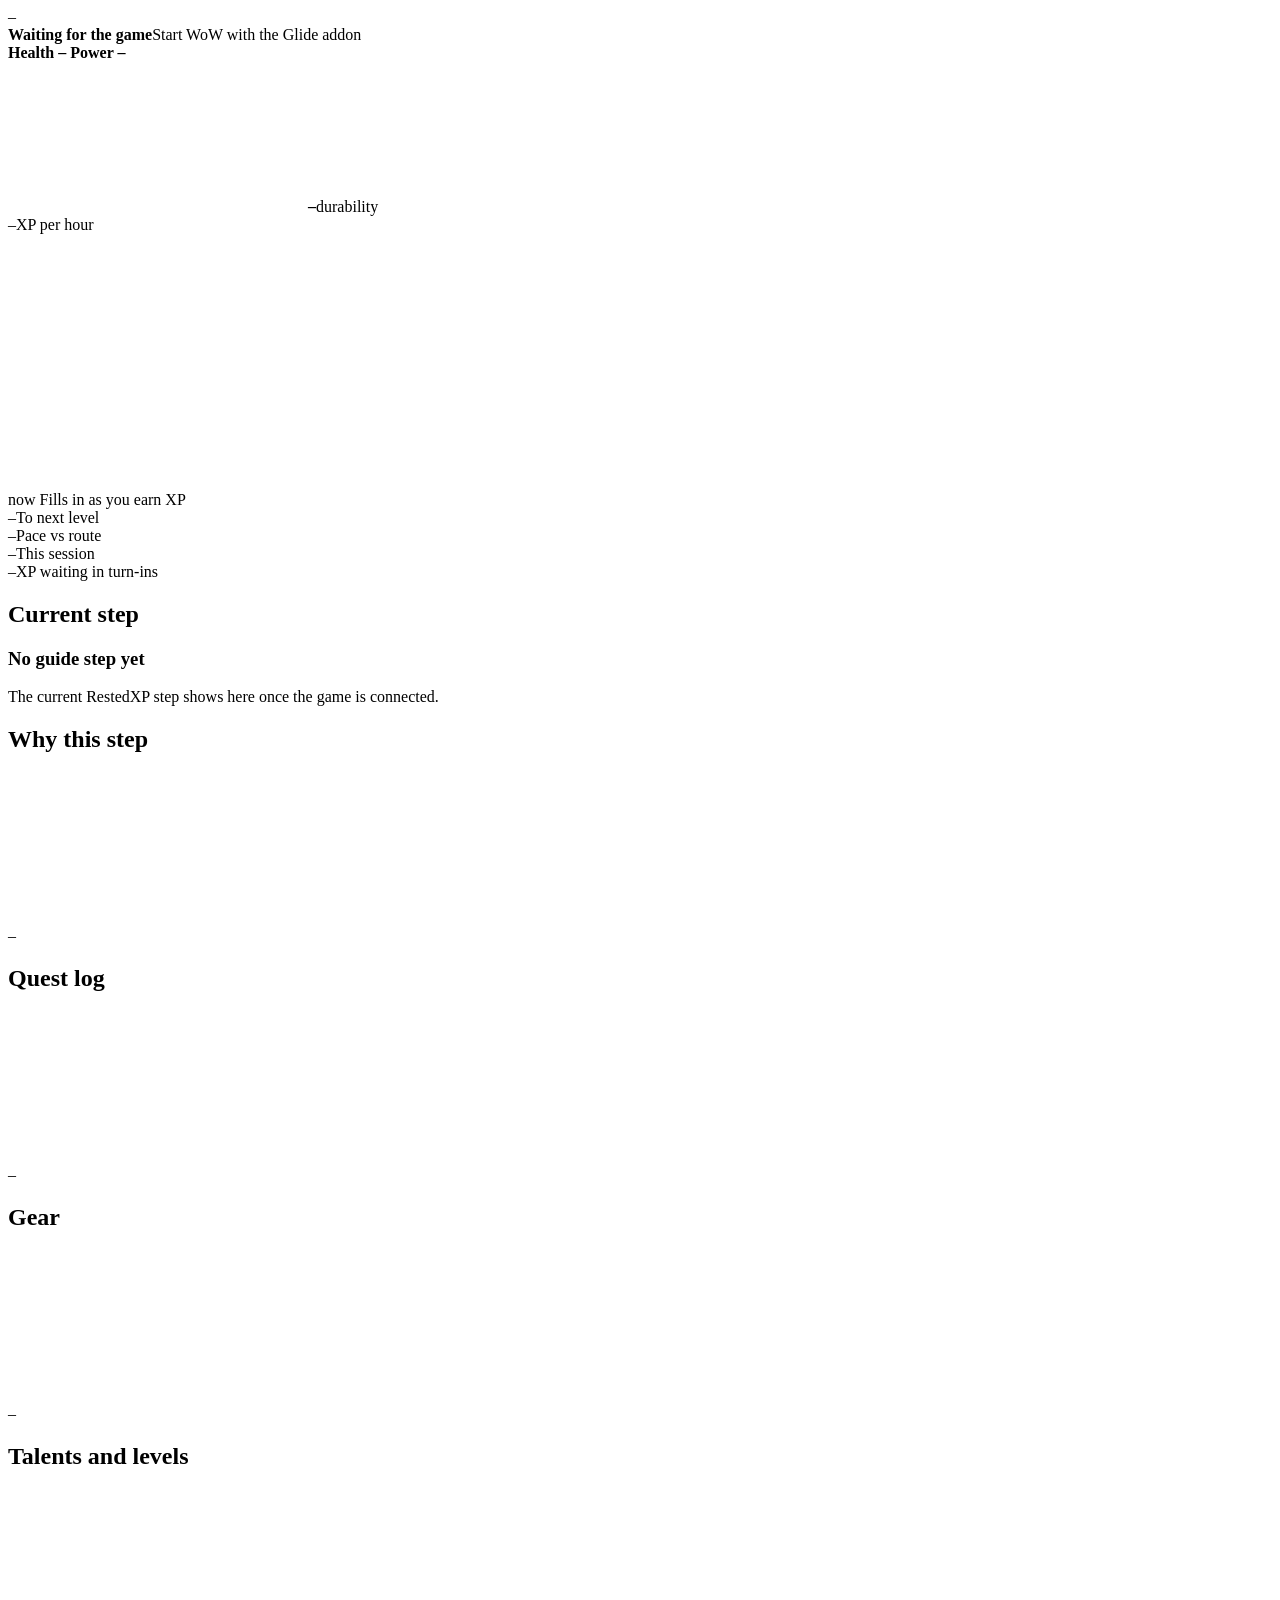
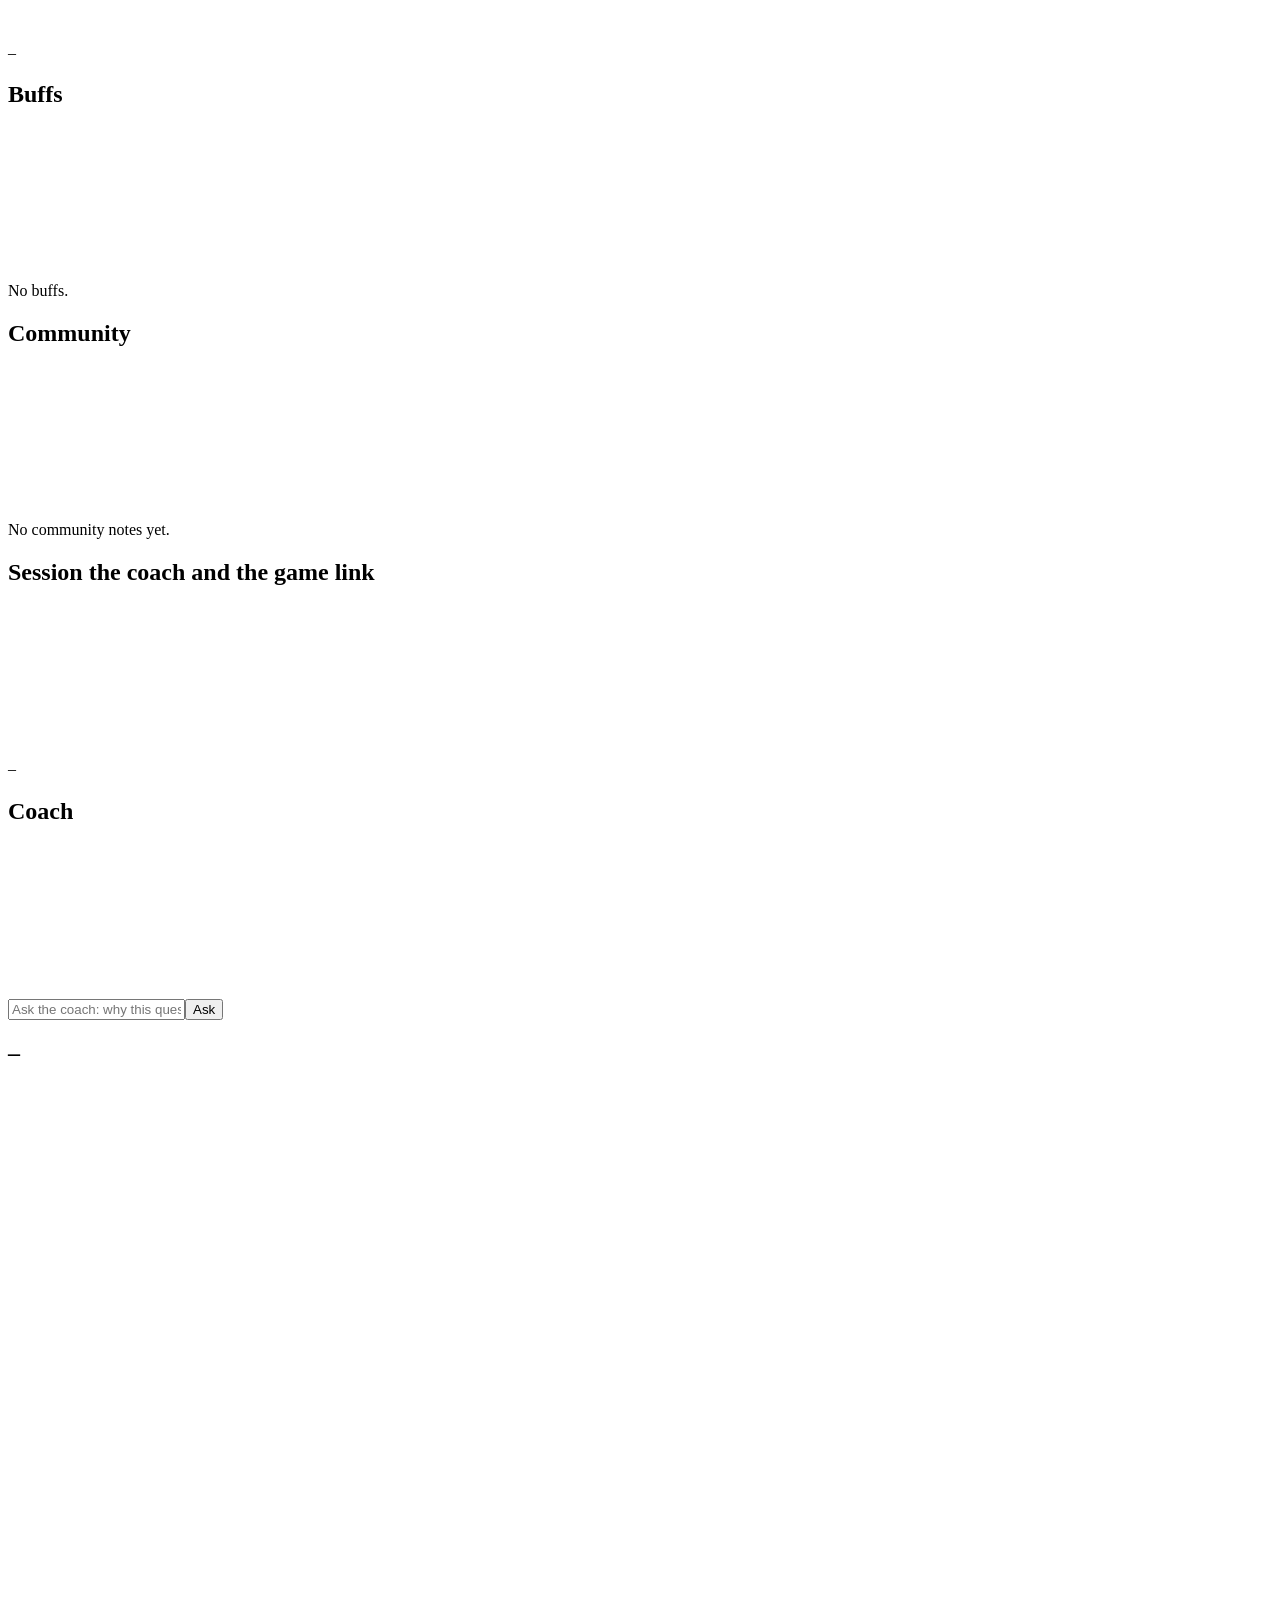
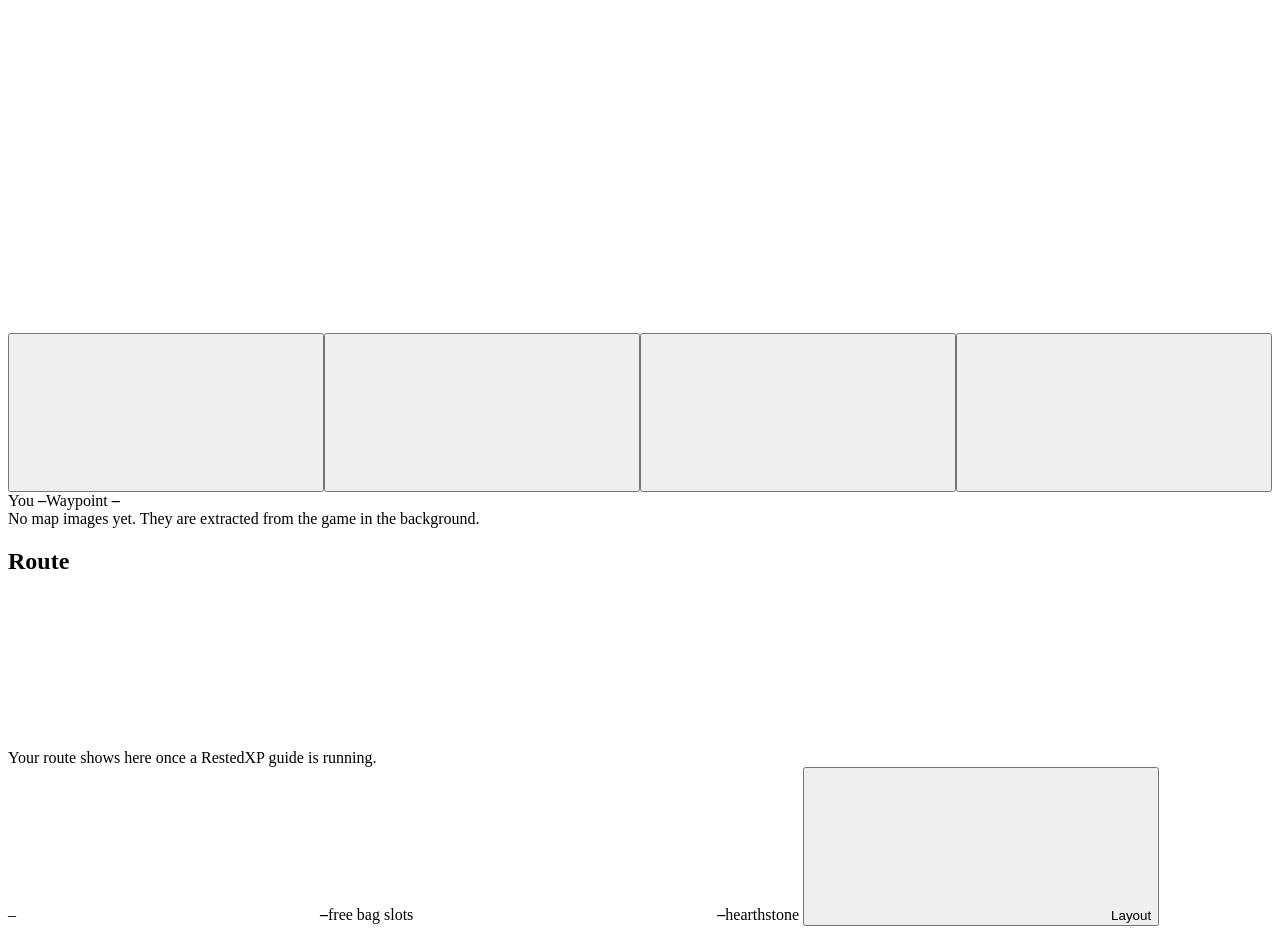
<file: companion/static/dashboard.html>
<!doctype html><html lang="en"><head><meta charset="utf-8">
<meta name="viewport" content="width=device-width,initial-scale=1"><title>Glide</title>
<style>/*GLIDE_CSS*//*DASHBOARD_CSS*/</style></head><body class="waiting">
<!--ICONS-->
<div id="hud">
<div class="arrangebar" id="arrangebar" role="region" aria-label="Rearrange the panels" hidden>
 <span>Drag to rearrange. The top bar, the middle and the bottom bar each keep their own pieces. Alt and the arrow keys move the focused piece.</span>
 <button type="button" class="btn ghost" id="arrange_reset">Reset layout</button><button type="button" class="btn primary" id="arrange_done">Done</button>
</div>
<header class="top" data-group="top">
 <div class="unit" id="unit" data-move="unit" data-label="Character">
  <div class="medal" id="medal" title="Level"><span class="figure" id="lvl">–</span><i class="live" id="live" title="Live game data"></i></div>
  <div class="unit-body">
   <div class="unit-name"><b id="who">Waiting for the game</b><span id="guide">Start WoW with the Glide addon</span></div>
   <div class="bars">
    <span class="gauge hp" id="ghp" title="Health"><i id="ghpf"></i><b><span class="sr">Health </span><span id="ghpv">–</span></b></span>
    <span class="gauge pw" id="gpw" title="Power"><i id="gpwf"></i><b><span class="sr">Power </span><span id="gpwv">–</span></b></span>
   </div>
   <span class="dura" id="gdu" title="Durability"><svg class="icon" aria-hidden="true"><use href="#i-shield"/></svg><i class="bar"><i id="gduf"></i></i><b id="gduv">–</b><span class="sr">durability</span></span>
  </div>
 </div>
 <div class="auras" id="buffs" aria-label="Buffs" data-move="auras" data-label="Buffs"></div>
 <div class="pace" data-move="pace" data-label="Pace" data-group="pace">
  <div class="xpchart" data-move="xpchart" data-label="XP per hour chart" title="XP per hour over the last 30 minutes; the dashed line is the route's pace">
   <div class="xpc-head"><span class="figure" id="xph">–</span><span class="cap">XP per hour<span class="dim" id="xphbench"></span></span></div>
   <div class="xpc-plot" id="xpcplot">
    <svg class="spark" id="spark" viewBox="0 0 300 60" preserveAspectRatio="none" aria-label="XP per hour over time">
     <defs><linearGradient id="sparkfill" x1="0" y1="0" x2="0" y2="1"><stop offset="0" stop-color="#9a5cf2" stop-opacity="0.4"/><stop offset="1" stop-color="#9a5cf2" stop-opacity="0"/></linearGradient></defs>
     <path class="area" d=""/><line class="bench" x1="0" x2="300" y1="-10" y2="-10" vector-effect="non-scaling-stroke"/><path class="line" d="" vector-effect="non-scaling-stroke"/></svg>
    <span class="xpc-ax xpc-top" id="xpctop"></span><span class="xpc-ax xpc-from" id="xpcfrom"></span><span class="xpc-ax xpc-now">now</span>
    <i class="xpc-cursor" id="xpccur" hidden></i><i class="xpc-dot" id="xpcdot" hidden></i>
    <span class="xpc-tip" id="xpctip" hidden></span>
    <span class="xpc-empty" id="xpcempty">Fills in as you earn XP</span></div></div>
  <div class="stat" data-move="ttl" data-label="Time to level"><span class="figure" id="ttl">–</span><span class="cap" id="ttlcap">To next level</span></div>
  <div class="stat" data-move="pacevs" data-label="Pace vs route"><span class="figure" id="pace">–</span><span class="cap">Pace vs route</span></div>
  <div class="stat wide-only" data-move="sessxp" data-label="XP this session"><span class="figure" id="sessxp">–</span><span class="cap" id="sesscap">This session</span></div>
  <div class="stat wide-only" data-move="pendxp" data-label="XP waiting in turn-ins"><span class="figure" id="pendxp">–</span><span class="cap">XP waiting in turn-ins</span></div>
 </div>
</header>
<div id="addonwarn" class="banner" hidden></div>

<aside class="wing" id="wing" aria-label="More panels"></aside>

<main class="centre">
 <div class="slot" data-slot="page"><section data-panel="steps" class="page-wrap" data-move="steps" data-label="Quest page"><h2 class="sr">Current step</h2>
  <article id="plate" class="leaf idle"><h1>No guide step yet</h1><p class="lede">The current RestedXP step shows here once the game is connected.</p></article>
 </section></div>
 <div class="slot" data-slot="book"><section class="book tip" id="book" data-move="book" data-label="Book"><i class="grip" aria-hidden="true"></i>
  <div class="shelf" id="shelf">
   <section data-panel="why" data-title="Why" data-icon="lightbulb" aria-label="Why this step"><h2 class="sr">Why this step <span class="hint" id="whyhdr"></span></h2><svg class="emblem" aria-hidden="true"><use href="#i-lightbulb"/></svg><i class="grip" aria-hidden="true"></i><div id="why" class="why empty">–</div></section>
   <section data-panel="quests" data-title="Quests" data-icon="scroll-text" aria-label="Quest log"><h2 class="sr">Quest log <span class="hint" id="qhdr"></span></h2><svg class="emblem" aria-hidden="true"><use href="#i-scroll-text"/></svg><i class="grip" aria-hidden="true"></i><div id="quests" class="empty">–</div></section>
   <section data-panel="gear" data-title="Gear" data-icon="sword" aria-label="Gear"><h2 class="sr">Gear <span class="hint" id="wprof"></span></h2><svg class="emblem" aria-hidden="true"><use href="#i-sword"/></svg><i class="grip" aria-hidden="true"></i><div id="gear" class="empty">–</div></section>
   <section data-panel="levels" data-title="Talents" data-icon="trending-up" aria-label="Talents and levels"><h2 class="sr">Talents and levels <span class="hint" id="lvhdr"></span></h2><svg class="emblem" aria-hidden="true"><use href="#i-trending-up"/></svg><i class="grip" aria-hidden="true"></i><div id="levels" class="empty">–</div></section>
   <section data-panel="buffs" data-title="Buffs" data-icon="sparkles" aria-label="Buffs"><h2 class="sr">Buffs <span class="hint" id="buffhdr"></span></h2><svg class="emblem" aria-hidden="true"><use href="#i-sparkles"/></svg><i class="grip" aria-hidden="true"></i><div id="bufflist" class="empty">No buffs.</div></section>
   <section data-panel="community" data-title="Community" data-icon="users" aria-label="Community"><h2 class="sr">Community <span class="hint" id="commhdr"></span></h2><svg class="emblem" aria-hidden="true"><use href="#i-users"/></svg><i class="grip" aria-hidden="true"></i><div id="comm" class="empty">No community notes yet.</div></section>
   <section data-panel="session" data-title="Session" data-icon="clock" aria-label="Session"><h2 class="sr">Session <span class="hint">the coach and the game link</span></h2><svg class="emblem" aria-hidden="true"><use href="#i-clock"/></svg><i class="grip" aria-hidden="true"></i><div id="stats" class="empty">–</div></section>
  </div>
 </section></div>
 <div class="slot" data-slot="chat"><section data-panel="coach" class="chat" data-move="coach" data-label="Coach chat" aria-label="Coach"><h2 class="sr">Coach <span class="hint" id="sw"></span></h2><svg class="emblem" aria-hidden="true"><use href="#i-audio-lines"/></svg><i class="grip" aria-hidden="true"></i>
  <div id="feed" aria-live="polite"></div>
  <form id="ask" class="ask"><input id="q" placeholder="Ask the coach: why this quest? should I skip it?" autocomplete="off" aria-label="Ask the coach"><button class="btn primary" type="submit">Ask</button></form>
 </section></div>
</main>

<aside class="side">
 <div class="slot" data-slot="map"><section data-panel="map" id="mapsec" data-move="map" data-label="Minimap"><i class="grip" aria-hidden="true"></i>
  <div id="mapbox"><h2 class="zone"><span id="zone">–</span><small id="maphdr"></small></h2><div id="mapview"><svg id="mapsvg" viewBox="0 0 1002 668"></svg></div>
   <div class="mapctl"><button type="button" id="mz_in" title="Zoom in" aria-label="Zoom in"><svg class="icon"><use href="#i-plus"/></svg></button><button type="button" id="mz_out" title="Zoom out" aria-label="Zoom out"><svg class="icon"><use href="#i-minus"/></svg></button><button type="button" id="mz_follow" title="Keep you in the middle when zoomed" aria-label="Follow" class="on"><svg class="icon"><use href="#i-locate-fixed"/></svg></button><button type="button" id="mz_reset" title="Whole zone" aria-label="Whole zone"><svg class="icon"><use href="#i-maximize"/></svg></button></div>
  </div>
  <div class="coords"><span>You <b id="pos" class="num">–</b></span><span>Waypoint <b id="dist">–</b></span></div>
  <div id="mapnote">No map images yet. They are extracted from the game in the background.</div>
 </section></div>
 <div class="slot" data-slot="route"><section data-panel="route" class="tracker" data-move="route" data-label="Route tracker" aria-label="Route"><h2 class="sr">Route <small id="splitspan"></small></h2><svg class="emblem" aria-hidden="true"><use href="#i-route"/></svg><i class="grip" aria-hidden="true"></i><div id="steps"><div class="empty">Your route shows here once a RestedXP guide is running.</div></div></section></div>
</aside>

<footer class="xpfoot" data-group="foot">
 <div class="xpbar" id="xpbarbox" data-move="xpbar" data-label="XP bar" title="XP to next level; the lighter blue is rested XP"><i class="rest" id="rest"></i><i class="fill" id="xp"></i><i class="ticks"></i><i class="plan" id="xpplan" hidden></i></div>
 <div class="xpline" data-move="xpline" data-label="XP line" data-group="xpline">
  <span class="xp-read" data-move="xpread" data-label="XP to level"><span id="xptxt">–</span><span id="restxt" class="rested"></span></span>
  <span class="kit-item" id="kbags" data-move="bags" data-label="Bag slots" title="Free bag slots"><svg class="icon" aria-hidden="true"><use href="#i-backpack"/></svg><b id="sbags">–</b><span class="sr">free bag slots</span></span>
  <span class="kit-item" id="khs" data-move="hearth" data-label="Hearthstone" title="Hearthstone"><svg class="icon" aria-hidden="true"><use href="#i-house"/></svg><b id="shs">–</b><span class="sr">hearthstone</span></span>
  <button type="button" class="arrange-btn" id="arrange" title="Rearrange every piece, the small ones in the top and bottom bars too (the panels also move by their headers any time)"><svg class="icon" aria-hidden="true"><use href="#i-grip-vertical"/></svg>Layout</button>
 </div>
</footer>
</div>
<div class="sr" id="arrange_live" aria-live="polite"></div>
<script>/*DATE_TIME_JS*/
/*DASHBOARD_JS*/</script></body></html>
</file>
